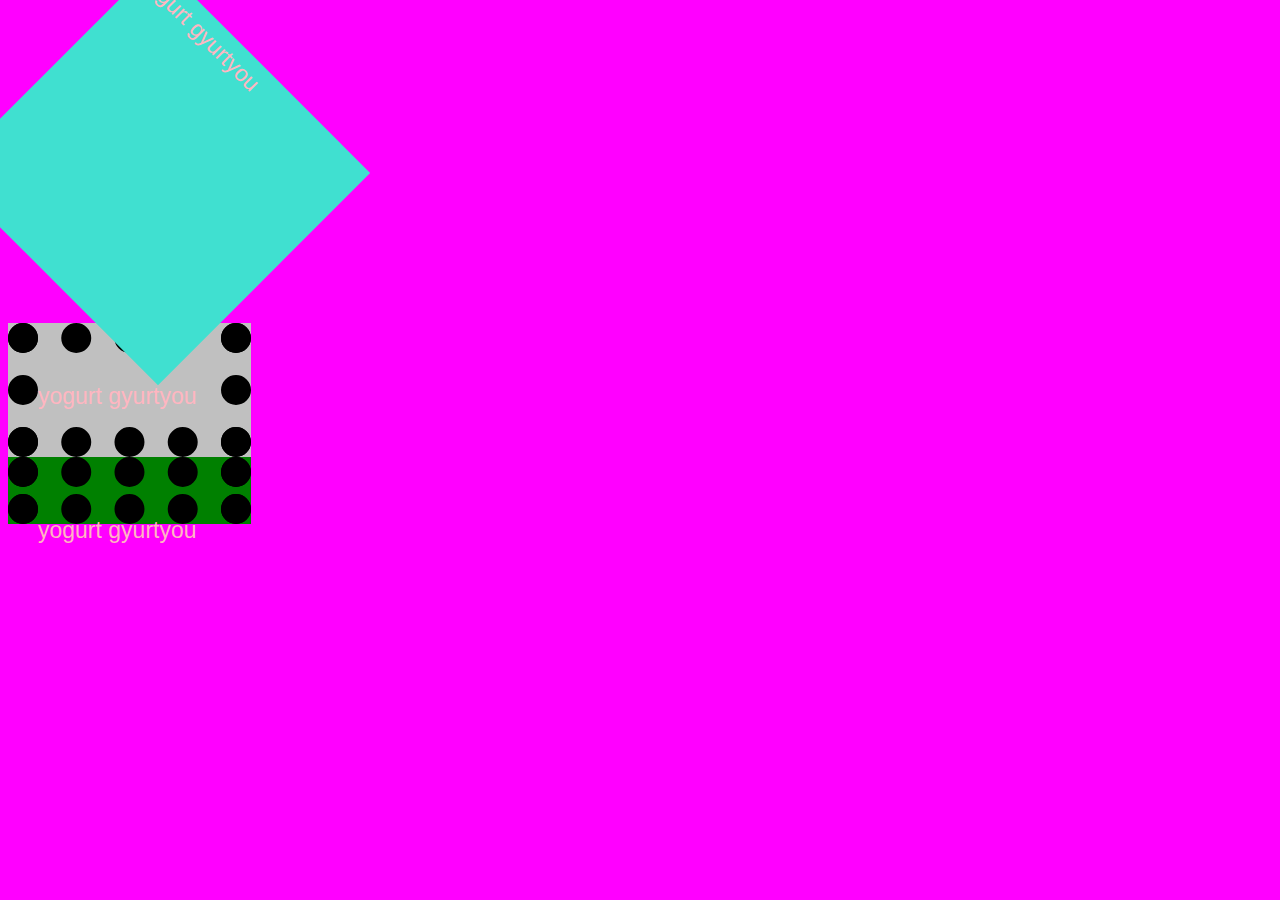
<file: html/animations.html>
<!DOCTYPE html>
<html lang="en">
<head>
    <link rel="stylesheet" href="../css/style.css">
    <meta charset="UTF-8">
    <meta name="viewport" content="width=device-width, initial-scale=1.0">
    <title>Document</title>
</head>
<body>
    <div class="gleeble">
        <p>yogurt gyurtyou</p>
    </div>
        <div class="tungo2">
        <p>yogurt gyurtyou</p>
    </div>
        <div class="tungo3">
        <p>yogurt gyurtyou</p>
    </div>
</body>
</html>
</file>
<file: css/style.css>
html{
  font-size: 100%;
  scroll-behavior: smooth;
}


body {background-color: magenta;}
p {color: lightpink}
p {font-family:'Franklin Gothic Medium', 'Arial Narrow', Arial, sans-serif;}
h1 {
  font-family:'Franklin Gothic Medium', 'Arial Narrow', Arial, sans-serif;
}
h2 {font-family:'Franklin Gothic Medium', 'Arial Narrow', Arial, sans-serif;}
h3 {font-family:'Franklin Gothic Medium', 'Arial Narrow', Arial, sans-serif;}
p {font-size:23px;}
p {line-height:1.75;}
hr {height:5px;}
h1 {font-size:2.986rem;}
h1 {color:red;}
h2 {font-size:2.488rem;}
h2 {color:blue;}
h3 {font-size:2.074rem;}
h3 {color:green;}
h4 {font-size: 1.728rem;}
a:link {
  color: hotpink;
  background-color: white;
  font-weight: bold;
  text-decoration: none;
}
a:hover {
  color:azure
}
a:active {
  color:darkblue
}
a:visited {color: turquoise;}
hr {border: 0;
    width: 150%;
    color: #00ff00;
}
th {border: 0;}
td {color: aqua}
.green {color:#00ff00}
.red {color:red}
.container {
  width: 56rem;
  margin: 3rem auto;
  box-sizing: border-box;
}
*:before, *:after {
     box-sizing: inherit;

}
.title {
  border-bottom: 1px dotted #bbbbbb;
  width: 25rem;
  margin-bottom: 4rem;
}
.section {
  margin-bottom: 3rem;
  border-radius: 5px;
  border-style: dotted;
  border-color:blue;
}
/* i got help from ben peer reviewing my color choices */ 

.bordertest {
  border-radius: 100% 0% 100% 0% / 100% 0% 100% 0% ;
  height: 200px;
  width: 200px;
  background-color: #00ff00;
  box-shadow: 17px 19px 5px 8px rgba(0,0,0,0.75);
-webkit-box-shadow: 17px 19px 5px 8px rgba(0,0,0,0.75);
-moz-box-shadow: 17px 19px 5px 8px rgba(0,0,0,0.75);
}
.gleeble {
  transition: 1s ease-in-out;
  background-color: turquoise;
  height: 300px;
  width: 300px;
  transform: rotate(45deg);
  transition: 10s;
}
.tungo2 {
 
  background-color: silver;
 
  height: 74px;
  width: 183.34px;
  border: 30px dotted black;
  transition: 2s;
}
.tungo3 {
  background-color: green;

  height: 7px;
  width: 183.34px;
  border: 30px dotted black;
}
.tungo3:hover {
  transition: 1s ease-in-out;
  transform: rotate(670000000deg);
  transition: 1s;
}
.tungo2:hover {
 transition: 1s ease-in-out;
 transform: rotate(67deg);
}
.gleeble:hover {
  transition: 3s ease-in-out;
  transform:translate(3000px)
}
nav{
  position: sticky;
  top: -10px;
  padding: 15px;
  opacity: 1;
  background-color: red;
  display: flex;
  flex-direction: row;
  list-style-type: none;
  justify-content: space-between;
  font-size:larger;
}

.headandtext{
  width:400px;
  height:400px;
  border-radius:4px;
  border-style:dotted;
  border-color:green
  
}
.job{
  border-radius:6px;
  border-style:solid ;
  border-color:black;
  flex: 1;
  display:flex;
  flex-direction:row;
  align-items:stretch;
  justify-content:center;
}
.sectionimage{
  width:400px;
  height:400px;
  border-radius: 6px;
  border-style:dotted;
  border-color:green;
}
.carlists{
  display:flex;
  flex-direction: row-reverse;
  align-items:stretch;
  justify-content:center;
  flex:1;
  border-radius:6px;
  border-style:solid ;
  border-color:black;
}
</file>
